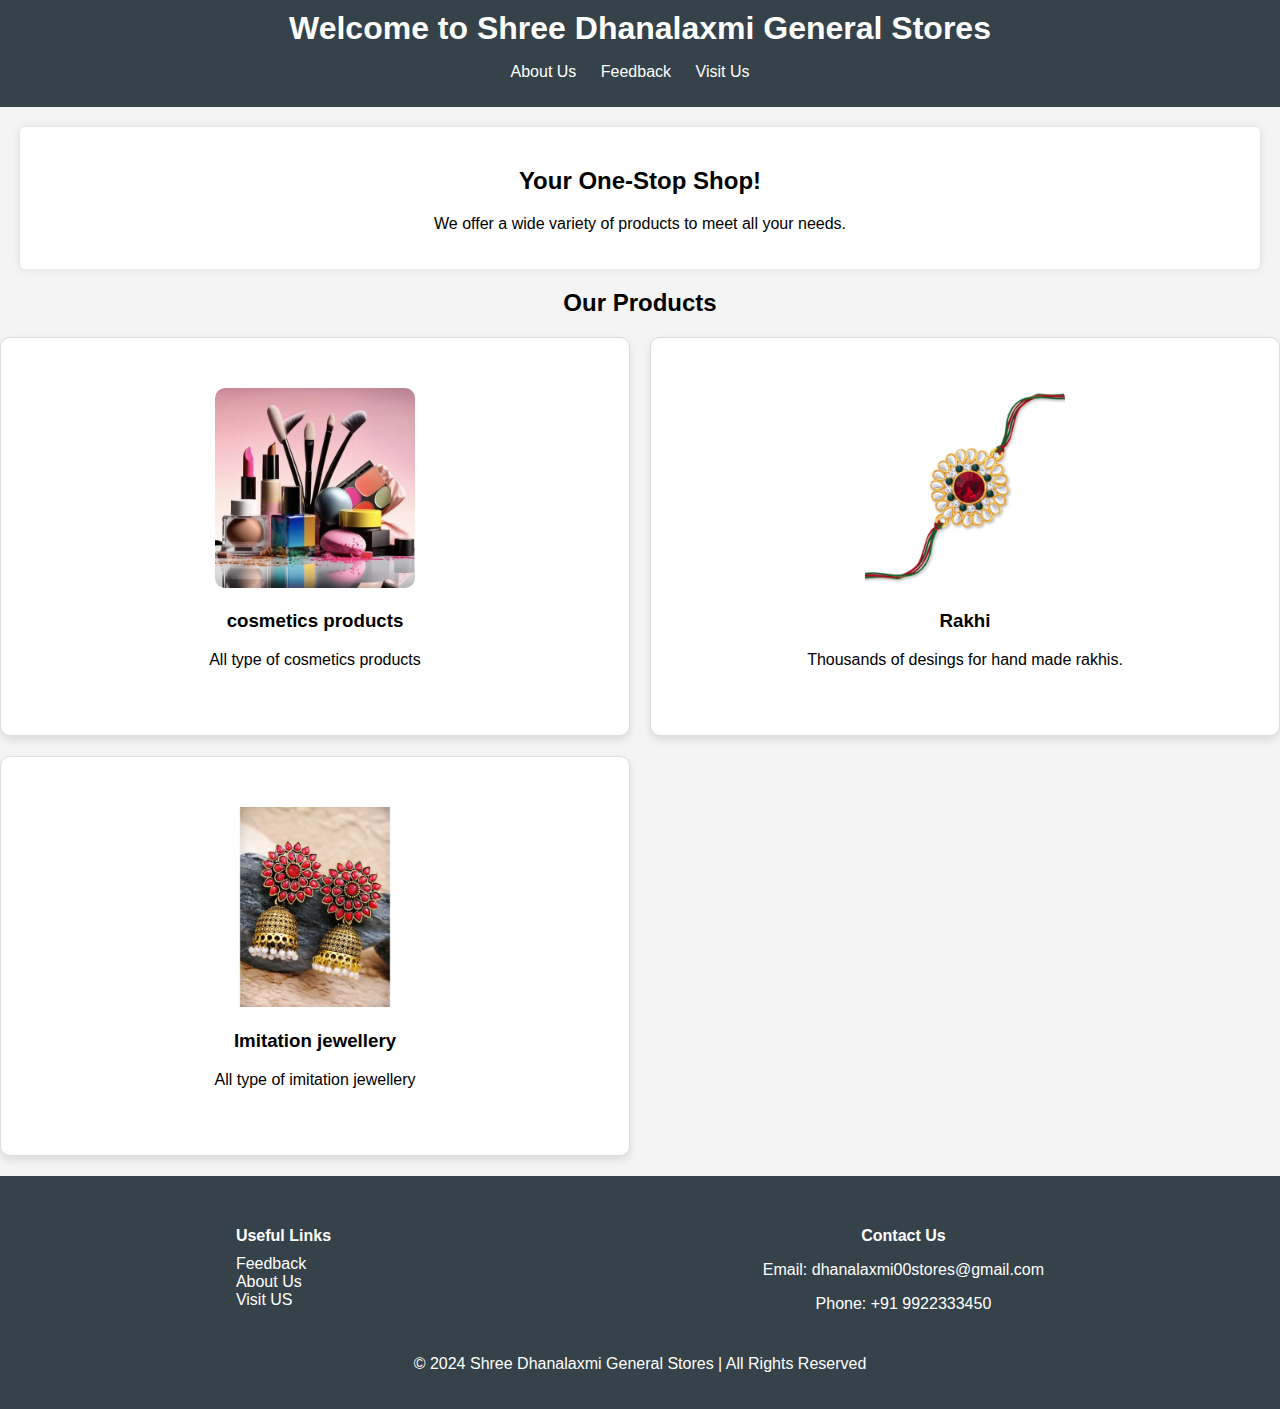
<file: index.html>
<!DOCTYPE html>
<html lang="en">
<head>
    <meta charset="UTF-8">
    <meta name="viewport" content="width=device-width, initial-scale=1.0">
    <link rel="stylesheet" href="styles.css">
    <title>Home - General Store</title>
</head>
<body class="index">
    <header>
        <h1>Welcome to Shree Dhanalaxmi General Stores</h1>
        <nav>
            <ul>
                <li><a href="about.html">About Us</a></li>
                <li><a href="feedback.html">Feedback</a></li>
                <li><a href="visit.html">Visit Us</a></li>
            </ul>
        </nav>
    </header>
    <main>
        <h2>Your One-Stop Shop!</h2>
        <p>We offer a wide variety of products to meet all your needs.</p>
    </main>
    <section id="Best-seller">
        <h2 class="best">Our Products</h2>
        <div class="grid">
            <div class="product-card">
                <img src="cosmetics.jpg" alt="Product 1">
                <h3>cosmetics products</h3>
                <p>All type of cosmetics products</p>
            </div>
            <div class="product-card">
                <img src="rakhi.jpg" alt="Product 2">
                <h3>Rakhi</h3>
                <p>Thousands of desings for hand made rakhis.</p>
            </div>
            <div class="product-card">
                <img src="jewellery.jpg" alt="Product 3">
                <h3>Imitation jewellery</h3>
                <p>All type of imitation jewellery</p>
            </div>
        </div>
    </section>
    <footer>
        <div class="footer-container">
            <div class="footer-section">
                <h4>Useful Links</h4>
                <a href="feedback.html">Feedback</a>
                <a href="about.html">About Us</a>
                <a href="visit.html">Visit US</a>
            </div>
            <div class="footer-section">
                <h4>Contact Us</h4>
                <p>Email: dhanalaxmi00stores@gmail.com</p>
                <p>Phone: +91 9922333450</p>
            </div>
        </div>
        <p>© 2024 Shree Dhanalaxmi General Stores | All Rights Reserved</p>
    </footer>
</body>
</html>
</file>
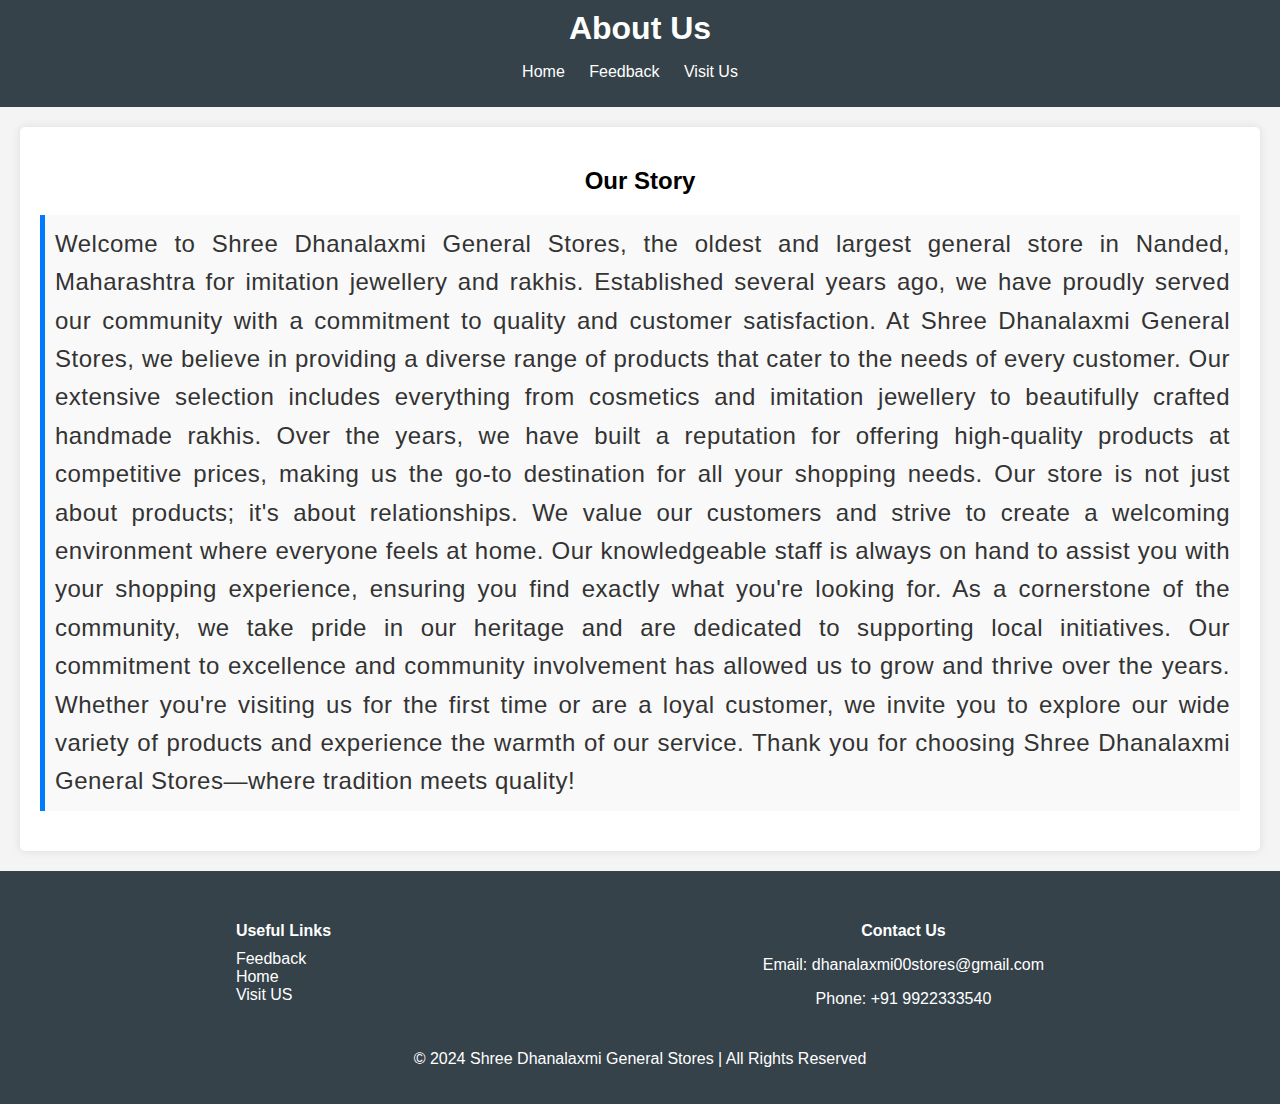
<file: about.html>
<!DOCTYPE html>
<html lang="en">
<head>
    <meta charset="UTF-8">
    <meta name="viewport" content="width=device-width, initial-scale=1.0">
    <link rel="stylesheet" href="styles.css">
    <title>About Us - General Store</title>
</head>
<body>
    <header>
        <h1>About Us</h1>
        <nav>
            <ul>
                <li><a href="index.html">Home</a></li>
                <li><a href="feedback.html">Feedback</a></li>
                <li><a href="visit.html">Visit Us</a></li>
            </ul>
        </nav>
    </header>
    <main>
        <h2>Our Story</h2>
        <p class="about_us">Welcome to Shree Dhanalaxmi General Stores, the oldest and largest general store in Nanded, Maharashtra for imitation jewellery and rakhis. Established several years ago, we have proudly served our community with a commitment to quality and customer satisfaction.

            At Shree Dhanalaxmi General Stores, we believe in providing a diverse range of products that cater to the needs of every customer. Our extensive selection includes everything from cosmetics and imitation jewellery to beautifully crafted handmade rakhis. Over the years, we have built a reputation for offering high-quality products at competitive prices, making us the go-to destination for all your shopping needs.
            
            Our store is not just about products; it's about relationships. We value our customers and strive to create a welcoming environment where everyone feels at home. Our knowledgeable staff is always on hand to assist you with your shopping experience, ensuring you find exactly what you're looking for.
            
            As a cornerstone of the community, we take pride in our heritage and are dedicated to supporting local initiatives. Our commitment to excellence and community involvement has allowed us to grow and thrive over the years.
            
            Whether you're visiting us for the first time or are a loyal customer, we invite you to explore our wide variety of products and experience the warmth of our service. Thank you for choosing Shree Dhanalaxmi General Stores—where tradition meets quality!</p>
    </main>
    <footer>
        <div class="footer-container">
            <div class="footer-section">
                <h4>Useful Links</h4>
                <a href="feedback.html">Feedback</a>
                <a href="index.html">Home</a>
                <a href="visit.html">Visit US</a>
            </div>
            <div class="footer-section">
                <h4>Contact Us</h4>
                <p>Email: dhanalaxmi00stores@gmail.com</p>
                <p>Phone: +91 9922333540</p>
            </div>
        </div>
        <p>© 2024 Shree Dhanalaxmi General Stores | All Rights Reserved</p>
    </footer>
</body>
</html>
</file>
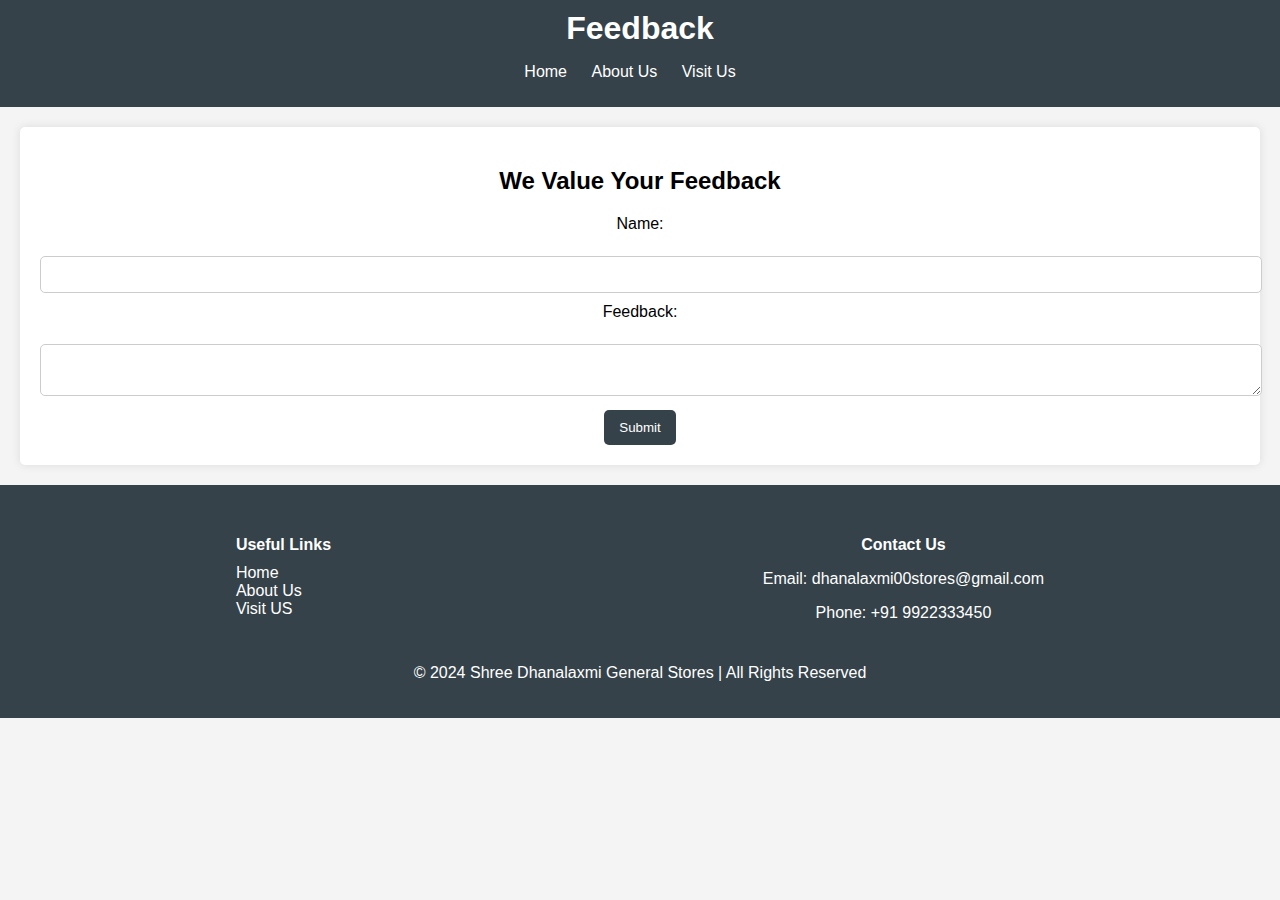
<file: feedback.html>
<!DOCTYPE html>
<html lang="en">
<head>
    <meta charset="UTF-8">
    <meta name="viewport" content="width=device-width, initial-scale=1.0">
    <link rel="stylesheet" href="styles.css">
    <title>Feedback - General Store</title>
</head>
<body>
    <header>
        <h1>Feedback</h1>
        <nav>
            <ul>
                <li><a href="index.html">Home</a></li>
                <li><a href="about.html">About Us</a></li>
                <li><a href="visit.html">Visit Us</a></li>
            </ul>
        </nav>
    </header>
    <main>
        <h2>We Value Your Feedback</h2>
        <form action="thankyou.html" method="get">
            <label for="name">Name:</label><br>
            <input type="text" id="name" name="name" required><br>
            <label for="message">Feedback:</label><br>
            <textarea id="message" name="message" required></textarea><br>
            <input type="submit" value="Submit">
        </form>
    </main>
    <footer>
        <div class="footer-container">
            <div class="footer-section">
                <h4>Useful Links</h4>
                <a href="index.html">Home</a>
                <a href="about.html">About Us</a>
                <a href="visit.html">Visit US</a>
            </div>
            <div class="footer-section">
                <h4>Contact Us</h4>
                <p>Email: dhanalaxmi00stores@gmail.com</p>
                <p>Phone: +91 9922333450</p>
            </div>
        </div>
        <p>© 2024 Shree Dhanalaxmi General Stores | All Rights Reserved</p>
    </footer>
</body>
</html>
</file>
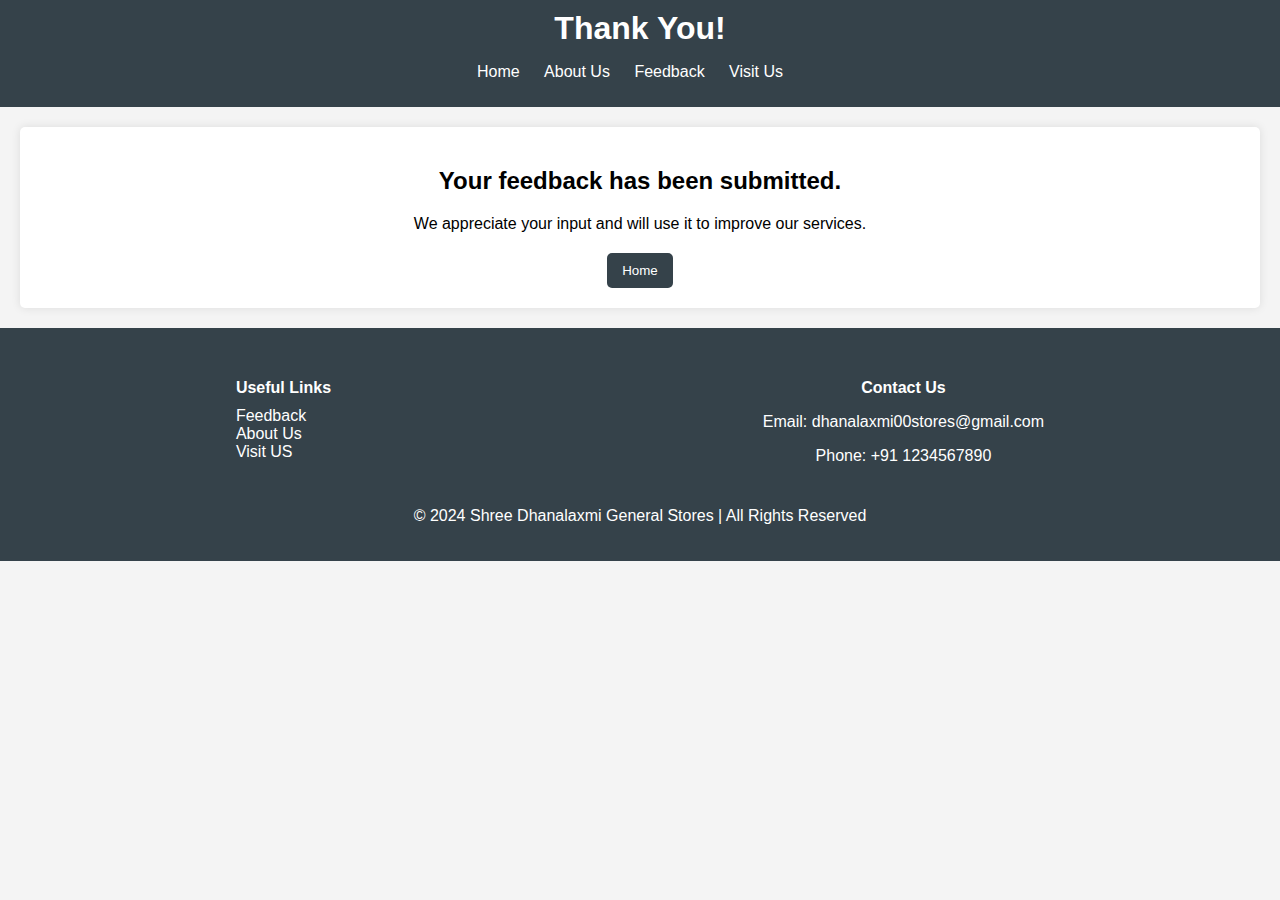
<file: thankyou.html>
<!DOCTYPE html>
<html lang="en">
<head>
    <meta charset="UTF-8">
    <meta name="viewport" content="width=device-width, initial-scale=1.0">
    <link rel="stylesheet" href="styles.css"> <!-- Link to the existing CSS file -->
    <title>Thank You - General Store</title>
</head>
<body>
    <header>
        <h1>Thank You!</h1>
        <nav>
            <ul>
                <li><a href="index.html">Home</a></li>
                <li><a href="about.html">About Us</a></li>
                <li><a href="feedback.html">Feedback</a></li>
                <li><a href="visit.html">Visit Us</a></li>
            </ul>
        </nav>
    </header>
    <main>
        <h2>Your feedback has been submitted.</h2>
        <p>We appreciate your input and will use it to improve our services.</p>
        <form action="index.html" method="get" class="Home">
            <input type="submit" value="Home">
        </form>
    </main>
    <footer>
        <div class="footer-container">
            <div class="footer-section">
                <h4>Useful Links</h4>
                <a href="feedback.html">Feedback</a>
                <a href="about.html">About Us</a>
                <a href="visit.html">Visit US</a>
            </div>
            <div class="footer-section">
                <h4>Contact Us</h4>
                <p>Email: dhanalaxmi00stores@gmail.com</p>
                <p>Phone: +91 1234567890</p>
            </div>
        </div>
        <p>© 2024 Shree Dhanalaxmi General Stores | All Rights Reserved</p>
    </footer>
</body>
</html>
</file>
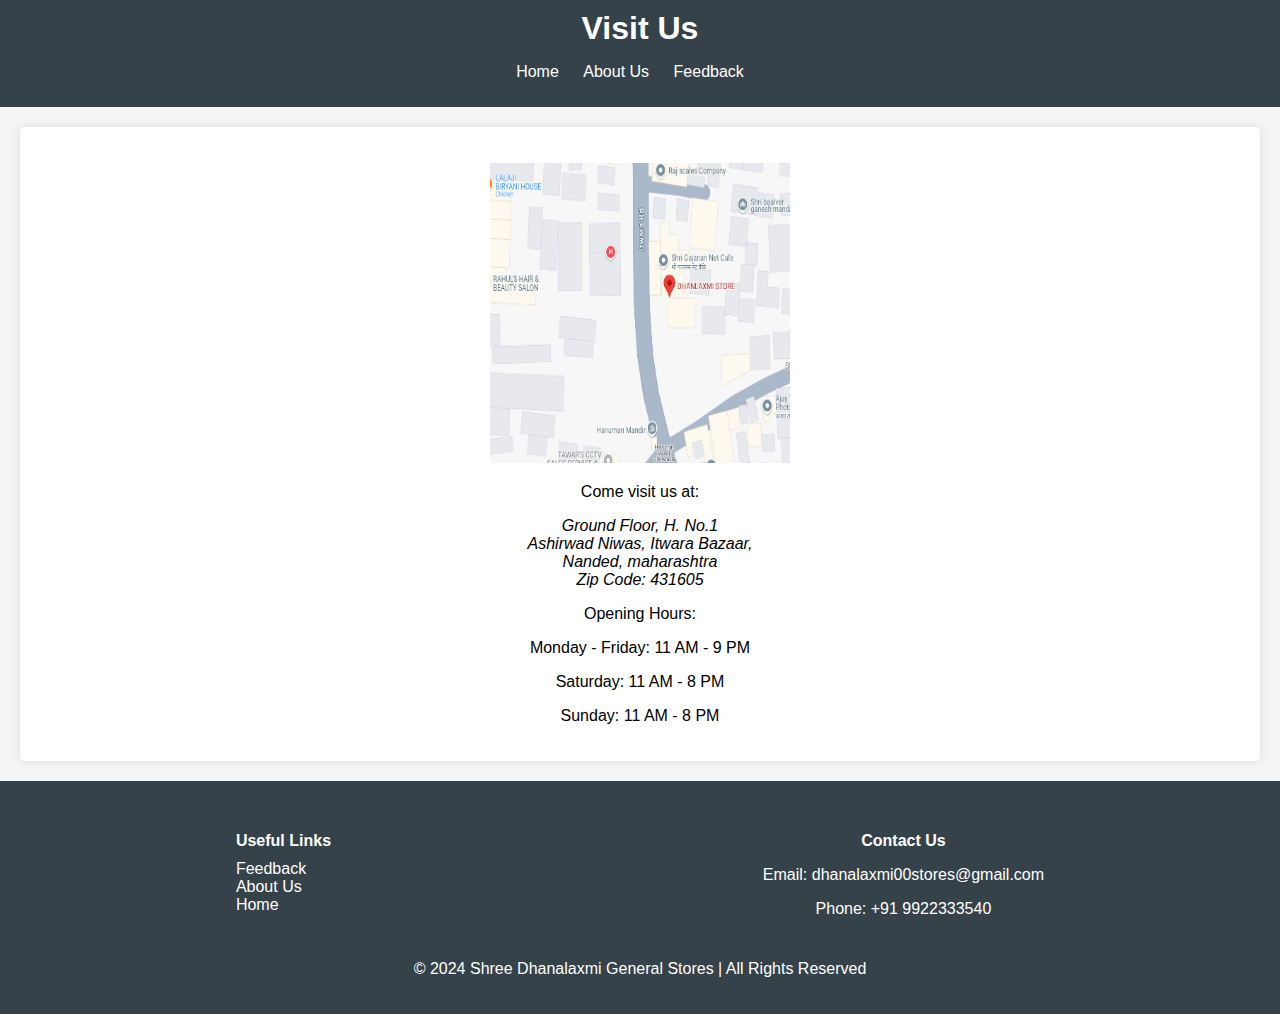
<file: visit.html>
<!DOCTYPE html>
<html lang="en">
<head>
    <meta charset="UTF-8">
    <meta name="viewport" content="width=device-width, initial-scale=1.0">
    <link rel="stylesheet" href="styles.css">
    <title>Visit Us - General Store</title>
</head>
<body>
    <header>
        <h1>Visit Us</h1>
        <nav>
            <ul>
                <li><a href="index.html">Home</a></li>
                <li><a href="about.html">About Us</a></li>
                <li><a href="feedback.html">Feedback</a></li>
            </ul>
        </nav>
    </header>
    <main>
        <p><a href="https://www.google.com/maps/place/DHANLAXMI+STORE/@19.1484094,77.3241316,19.57z/data=!4m6!3m5!1s0x3bd1d770c57bdf59:0x4233ff0ebd0affa3!8m2!3d19.1484459!4d77.3244408!16s%2Fg%2F11rd8wlnl4?authuser=0&entry=ttu&g_ep=EgoyMDI0MTExOS4yIKXMDSoASAFQAw%3D%3D">
            <img src="location 22.png" alt="location" width="300" height="300">
            </a></p>
        <p>Come visit us at:</p>
        <address>
            Ground Floor, H. No.1<br>
            Ashirwad Niwas, Itwara Bazaar,<br>
            Nanded, maharashtra<br>
            Zip Code: 431605
        </address>
        <p>Opening Hours:</p>
            <p>Monday - Friday: 11 AM - 9 PM</p>
            <p>Saturday: 11 AM - 8 PM</p>
            <p>Sunday: 11 AM - 8 PM</p>
    </main>
    <footer>
        <div class="footer-container">
            <div class="footer-section">
                <h4>Useful Links</h4>
                <a href="feedback.html">Feedback</a>
                <a href="about.html">About Us</a>
                <a href="index.html">Home</a>
            </div>
            <div class="footer-section">
                <h4>Contact Us</h4>
                <p>Email: dhanalaxmi00stores@gmail.com</p>
                <p>Phone: +91 9922333540</p>
            </div>
        </div>
        <p>© 2024 Shree Dhanalaxmi General Stores | All Rights Reserved</p>
    </footer>
</body>
</html>
</file>
<file: styles.css>
body {
    font-family: Arial, sans-serif;
    margin: 0;
    padding: 0;
    background-color: #f4f4f4;
    text-align: center;
}

header {
    background: #35424a;
    color: #ffffff;
    padding: 10px 20px;
    text-align: center;
}

header h1 {
    margin: 0;
}

nav ul {
    list-style: none;
    padding: 0;
}

nav ul li {
    display: inline;
    margin-right: 20px;
}

nav ul li a {
    color: #ffffff;
    text-decoration: none;
}

nav ul li a:hover {
    text-decoration: underline;
}

main {
    padding: 20px;
    background: #ffffff;
    margin: 20px;
    border-radius: 5px;
    box-shadow: 0 0 10px rgba(0, 0, 0, 0.1);
}

footer {
    background-color: #35424a;
    color: white;
    padding: 20px;
    text-align: center;
    margin-top: 20px;
    
}

.footer-container {
    display: flex;
    justify-content: space-around;
    flex-wrap: wrap;
    margin-bottom: 10px;
}

.footer-section{
    margin: 10px;
}

.footer-section h4 {
    margin-bottom: 10px;
}

.footer-section a {
    color: white;
    text-decoration: none;
    display: block;
    text-align: left;
}

.footer-section a:hover {
    text-decoration: underline;
}

form {
    margin-top: 20px;
}

form label {
    display: block;
    margin-bottom: 5px;
}

form input[type="text"],
form textarea {
    width: 100%;
    padding: 10px;
    margin-bottom: 10px;
    border: 1px solid #ccc;
    border-radius: 5px;
}

form input[type="submit"] {
    background: #35424a;
    color: #ffffff;
    border: none;
    padding: 10px 15px;
    cursor: pointer;
    border-radius: 5px;
}

form input[type="submit"]:hover {
    background: #45a049;
}

.product-card {
    background-color: #fff;
    border: 1px solid #ddd;
    border-radius: 10px;
    box-shadow: 0 4px 8px rgba(0, 0, 0, 0.1);
    padding: 50px;
    text-align: center;
}

.product-card img {
    width: 200px;
    height: 200px;
    border-radius: 10px;
    text-align: center;
}

.grid {
    display: grid;
    grid-template-columns: repeat(auto-fill, minmax(450px, 1fr));
    gap: 20px;
}

.return-link{
    color: #1ee928;
}
.return-link button{
    background-color: #35424a;
}

.about_us {
    font-size: 1.5rem;
    line-height: 1.6;
    color: #333;
    margin: 20px 0;
    font-family: Arial, sans-serif;
    text-align: justify;
    letter-spacing: 0.5px;
    padding: 10px;
    background-color: #f9f9f9;
    border-left: 5px solid #007BFF;
}
</file>
